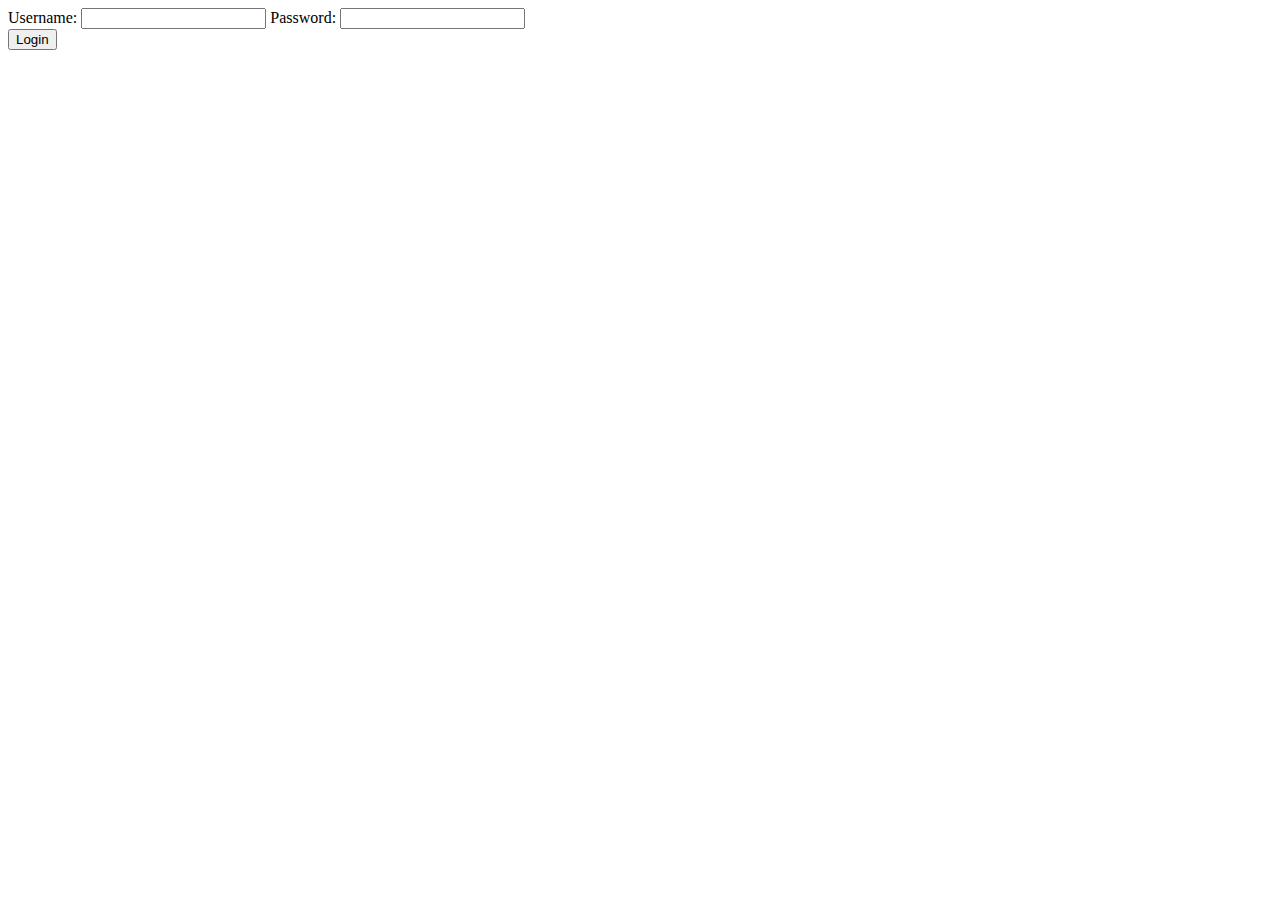
<file: login.html>
<!DOCTYPE html>
<!--
Click nbfs://nbhost/SystemFileSystem/Templates/Licenses/license-default.txt to change this license
Click nbfs://nbhost/SystemFileSystem/Templates/JSP_Servlet/Html.html to edit this template
-->
<html>
    <head>
        <title>Login</title>
        <meta charset="UTF-8">
        <meta name="viewport" content="width=device-width, initial-scale=1.0">
    </head>
    <body>
    <div id="container">
        <form>
            <label for="name">Username:</label>
            <input type="text">
            <!-- Password -->
            <label for="username">Password:</label>
            <input type="password">
            <div id="lower">
                <input type="submit" value="Login">
            </div>
        </form>       
    </div>
</body>
</html>
</file>
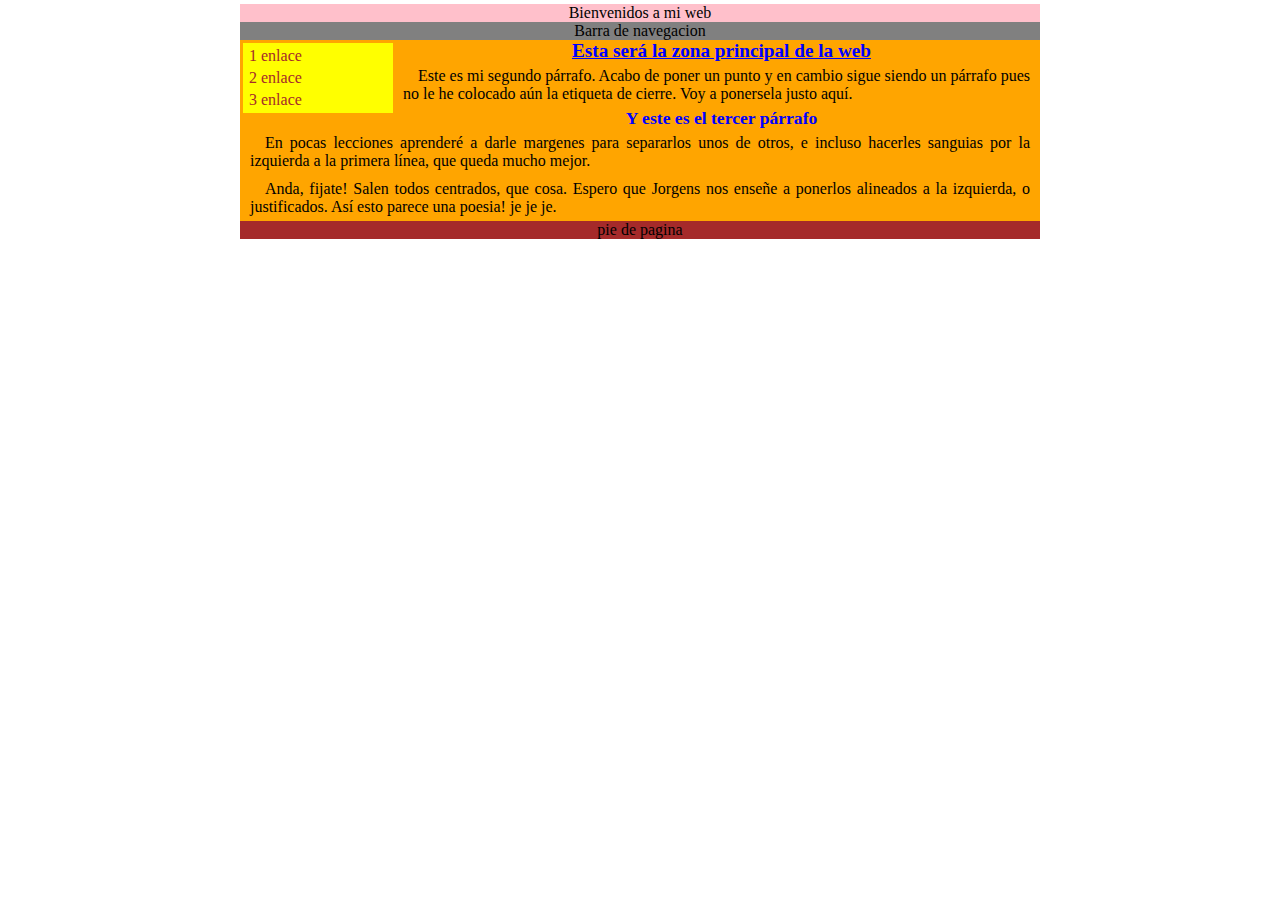
<file: plantilla.html>
<html>
    <head>
        <title>TODO supply a title</title>
        <link rel="stylesheet" href="estilo-general.css" type="text/css" media="all">
    </head>
    <body>
        <div id="global">
            <div id="cabecera">Bienvenidos a mi web</div>
            <div id="navegacion">Barra de navegacion</div>
            <div id="contenido">
                <div id="menu">
                    <ul><li><a href="#">1 enlace</a></li><li><a href="#">2 enlace</a></li><li><a href="#">3 enlace</a></li></ul> 
                </div>
                <h1>Esta será la zona principal de la web</h1>
<p>Este es mi segundo párrafo. Acabo de poner un punto y en cambio sigue siendo un párrafo pues no le he colocado aún la etiqueta de cierre. Voy a ponersela justo aquí.</p>
<h2>Y este es el tercer párrafo</h2><p>En pocas lecciones aprenderé a darle margenes para separarlos unos de otros, e incluso hacerles sanguias por la izquierda a la primera línea, que queda mucho mejor.</p>
<p>Anda, fijate! Salen todos centrados, que cosa. Espero que Jorgens nos enseñe a ponerlos alineados a la izquierda, o justificados. Así esto parece una poesia! je je je.</p>
                
                 </div>
            <div id="pie">pie de pagina</div>
         <div>
        
    </body>
</html>
</file>
<file: estilo-general.css>
*{ text-indent:0px; margin:0px; padding:0px; border:0px}
body{text-align: center;}
#global{width:800px; margin:4px auto ;}
#cabecera{background-color: pink;}
#navegacion{background-color: gray;}
#contenido{background-color: orange; width:800px; float:left;}
#contenido p{padding:5px 10px 5px 10px; text-indent:15px;}
#menu{background-color:yellow; width:150px; float:left; text-align: left; margin:3px 10px 3px 3px;}
#menu li{list-style:none; margin:4px 0px 4px 6px;}
#pie{background-color: brown;}
a{color: brown;  text-decoration:none; display:block;}
a:link{}
a:visited{}
a:hover{color:red; text-decoration:underline; background-color: silver;}
a:active{}
p{text-align: justify;}
h1 {font-size:1.2em; color:blue; font-weight:bold; text-decoration:underline; text-align:center;}
h2 { font-size:1.1em; color:blue; font-weight: bold; text-decoration:none; text-align:center; }
</file>
